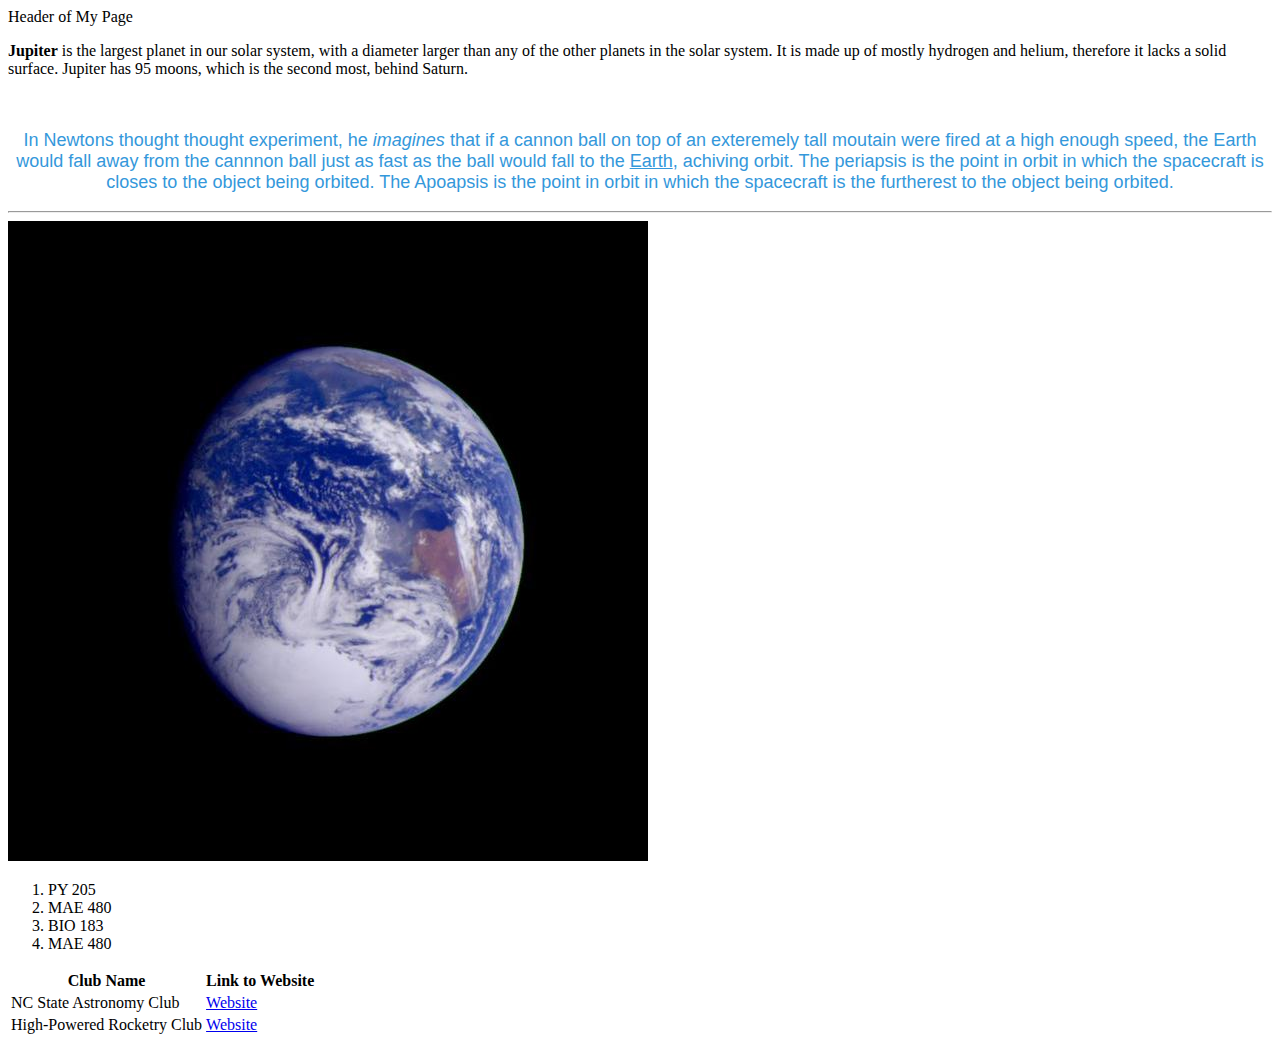
<file: index.html>
<!DOCTYPE html>
<html lang="en-US">

    <head>
        <meta charset="UTF-8" />
        <title>Title of My Page</title>
        <kubj href="style.css" rel="stylesheet" type="text/css" />
    </head>
    
    <body>
        <header>
            Header of My Page
        </header>


    <p>
        <strong>Jupiter</strong> is the largest planet in our solar system, with a diameter larger than any of the other planets in the solar system. It is made up of mostly hydrogen and helium, therefore it lacks a solid surface. Jupiter has 95 moons, which is the second most, behind Saturn.
    </p>    
    <br />
    <p style="font-family: Arial, sans-serif; font-size: 18px; color: #3498db; text-align: center;">
         In Newtons thought thought experiment, he <em>imagines</em> that if a cannon ball on top of an exteremely tall moutain were fired at a high enough speed, the Earth would fall away from the cannnon ball just as fast as the ball would fall to the <u>Earth</u>, achiving orbit. The periapsis is the point in orbit in which the spacecraft is closes to the object being orbited. The Apoapsis is the point in orbit in which the spacecraft is the furtherest to the object being orbited.
    </p>
    <hr />

    <a href="mailto:adbyrnes@ncsu.edu">
        <img src="earth.jpg" alt="Earth" id="photo-resize">
    </a>

    <ol>
        <li>PY 205</li>
        <li>MAE 480</li>
        <li>BIO 183</li>
        <li>MAE 480</li>
    </ol>

    <table class="table-border">
        <tr> <th> Club Name</th> <th> Link to Website </th> </tr>
        <tr> <td> NC State Astronomy Club </td> <td> <a href="https://getinvolved.ncsu.edu/actioncenter/organization/88" target="_blank"> Website </a> </td></tr>
        <tr> <td> High-Powered Rocketry Club  </td> <td> <a href="https://ncsurocketry.org/" target="_blank"> Website </a>  </td></tr>
    </table>

    </body>
</html>
</file>
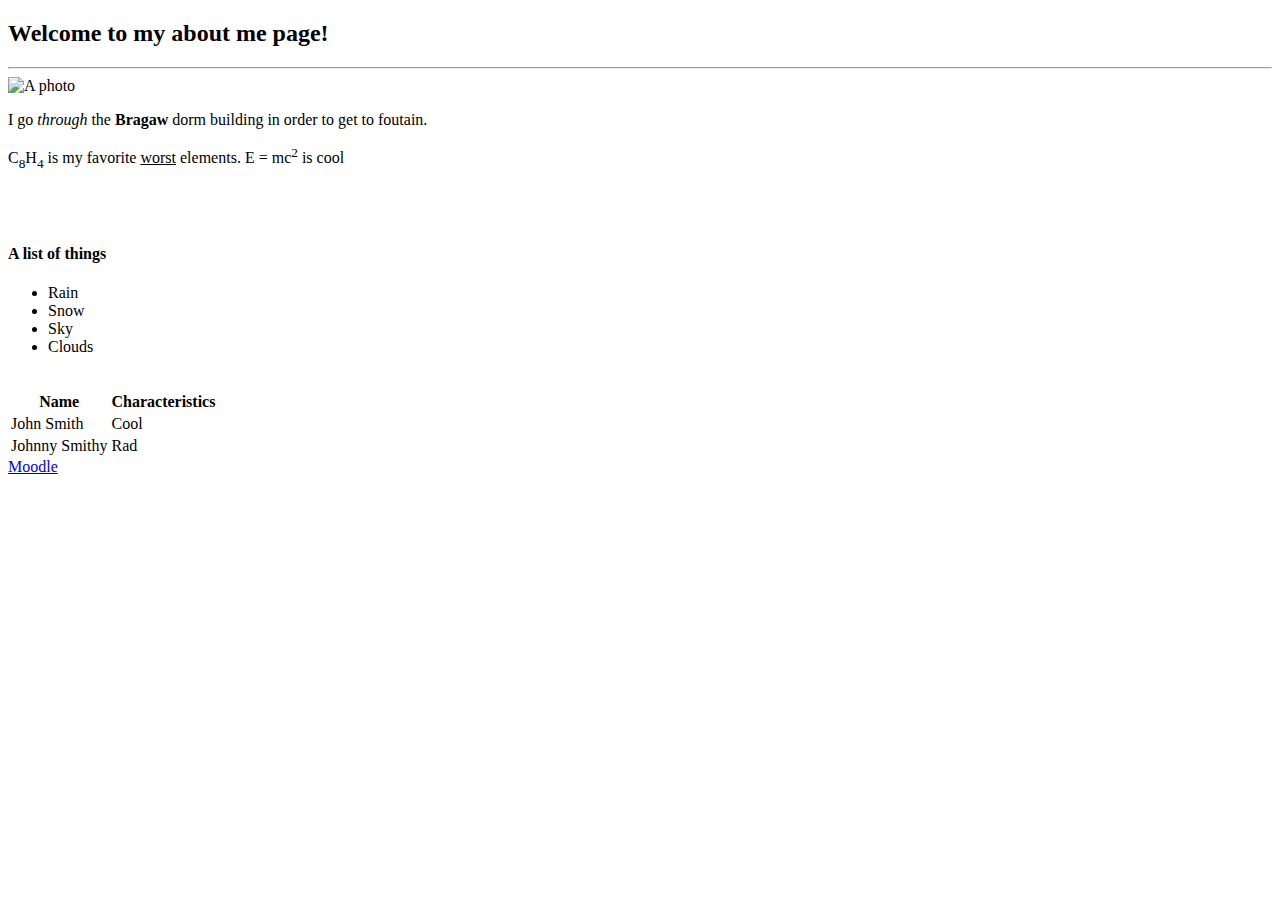
<file: webpagesGL.html>
<!DOCTYPE html>
<!--  
    Name: Aivan Byrnes
    UnityID: adbyrnes
    Date: 11/8/2024
    Assignment: Lab 4
    Description: Lab assignment, about me webpage
-->
<html lang="en-US">

    <head>
        <meta charset="UTF-8" />
        <title>About Aivan Byrnes</title>
        <kubj href="webpagesGL.css" rel="stylesheet" type="text/css" />
    </head>
    
    <body stle="background-color: #008473 ">
        <!-- Here is our welcome message -->
        <header>
            <h2> Welcome to my about me page! </h2>
        </header>
        
        <hr />

        <!-- A photo I like -->
        <img scr="firefox.png" alt="A photo">

    <p> I go <em>through</em> the <strong>Bragaw</strong> dorm building in order to get to foutain. </p>    

    <p>
        C<sub>8</sub>H<sub>4</sub> is my <de>favorite</de> <ins>worst</ins> elements. E = mc<sup>2</sup> is cool
    </p>
    <br />
    <br />

    <h4> A list of things </h4>

    <ul>
        <li> Rain</li>
        <li> Snow </li>
        <li> Sky </li>
        <li> Clouds </li>
    </ul>

    <br />

    <table>
        <tr> <th> Name</th> <th> Characteristics</th> </tr>
        <tr> <td> John Smith </td> <td> Cool </td></tr>
        <tr> <td> Johnny Smithy  </td> <td> Rad  </td></tr>
    </table>

    <a href="https://wolfware.ncsu.edu" target="blank">Moodle</a>

    </body>
</html>
</file>
